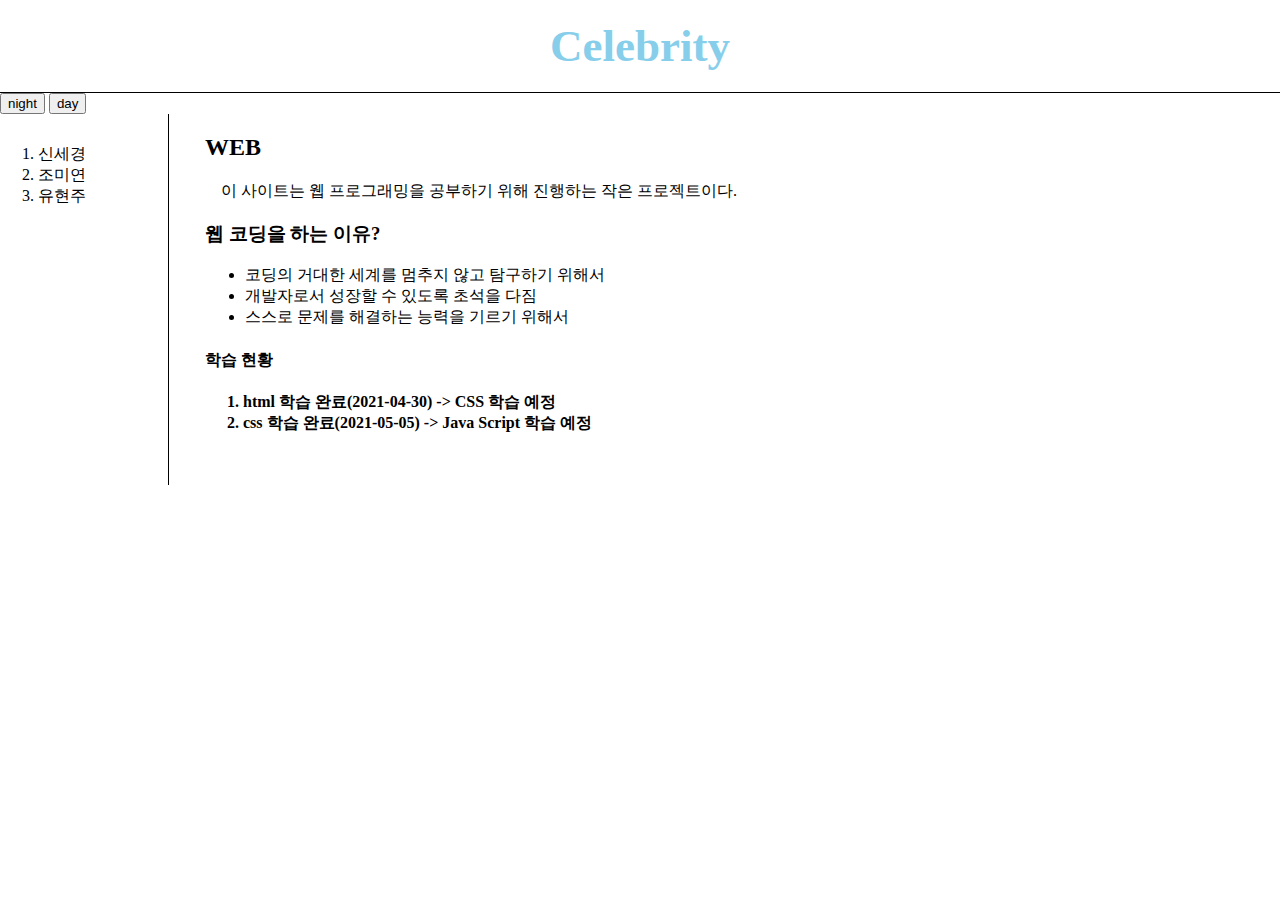
<file: index.html>
<!doctype html>
<html>
<head>
  <title>WEB1 - Index</title>
  <meta charset="utf-8">
<link rel="stylesheet" href="style.css">
</head>
<body>
  <h1><a href="index.html" style="color:skyblue">Celebrity</a></h1>
  <input type="button" value="night" onclick="
    document.querySelector('body').style.backgroundColor = 'black';
    document.querySelector('body').style.color = 'white';
  ">
  <input type="button" value="day" onclick="
    document.querySelector('body').style.backgroundColor = 'white';
    document.querySelector('body').style.color = 'black';
  ">
   <div id="grid">
    <ol>
      <li><a href="1.html"style="color:black">신세경</a></li>
      <li><a href="2.html"style="color:black">조미연</a></li>
      <li><a href="3.html"style="color:black">유현주</a></li>
    </ol>
     <div id="article">
      <h2>WEB</h2>
      <p style="padding-left:16px;">이 사이트는 웹 프로그래밍을 공부하기 위해 진행하는 작은 프로젝트이다. </p>
      <h3> 웹 코딩을 하는 이유? </h3>
        <ul>
          <li>코딩의 거대한 세계를 멈추지 않고 탐구하기 위해서</li>
          <li>개발자로서 성장할 수 있도록 초석을 다짐</li>
          <li>스스로 문제를 해결하는 능력을 기르기 위해서</li>
        </ul>
      <h4> 학습 현황 <h4>
         <ol id="notgrid">
          <li>html 학습 완료(2021-04-30) -> CSS 학습 예정</li>
          <li>css 학습 완료(2021-05-05) -> Java Script 학습 예정</li>
         </ol>

    </div>
  </div>
</body>
</html>
</file>
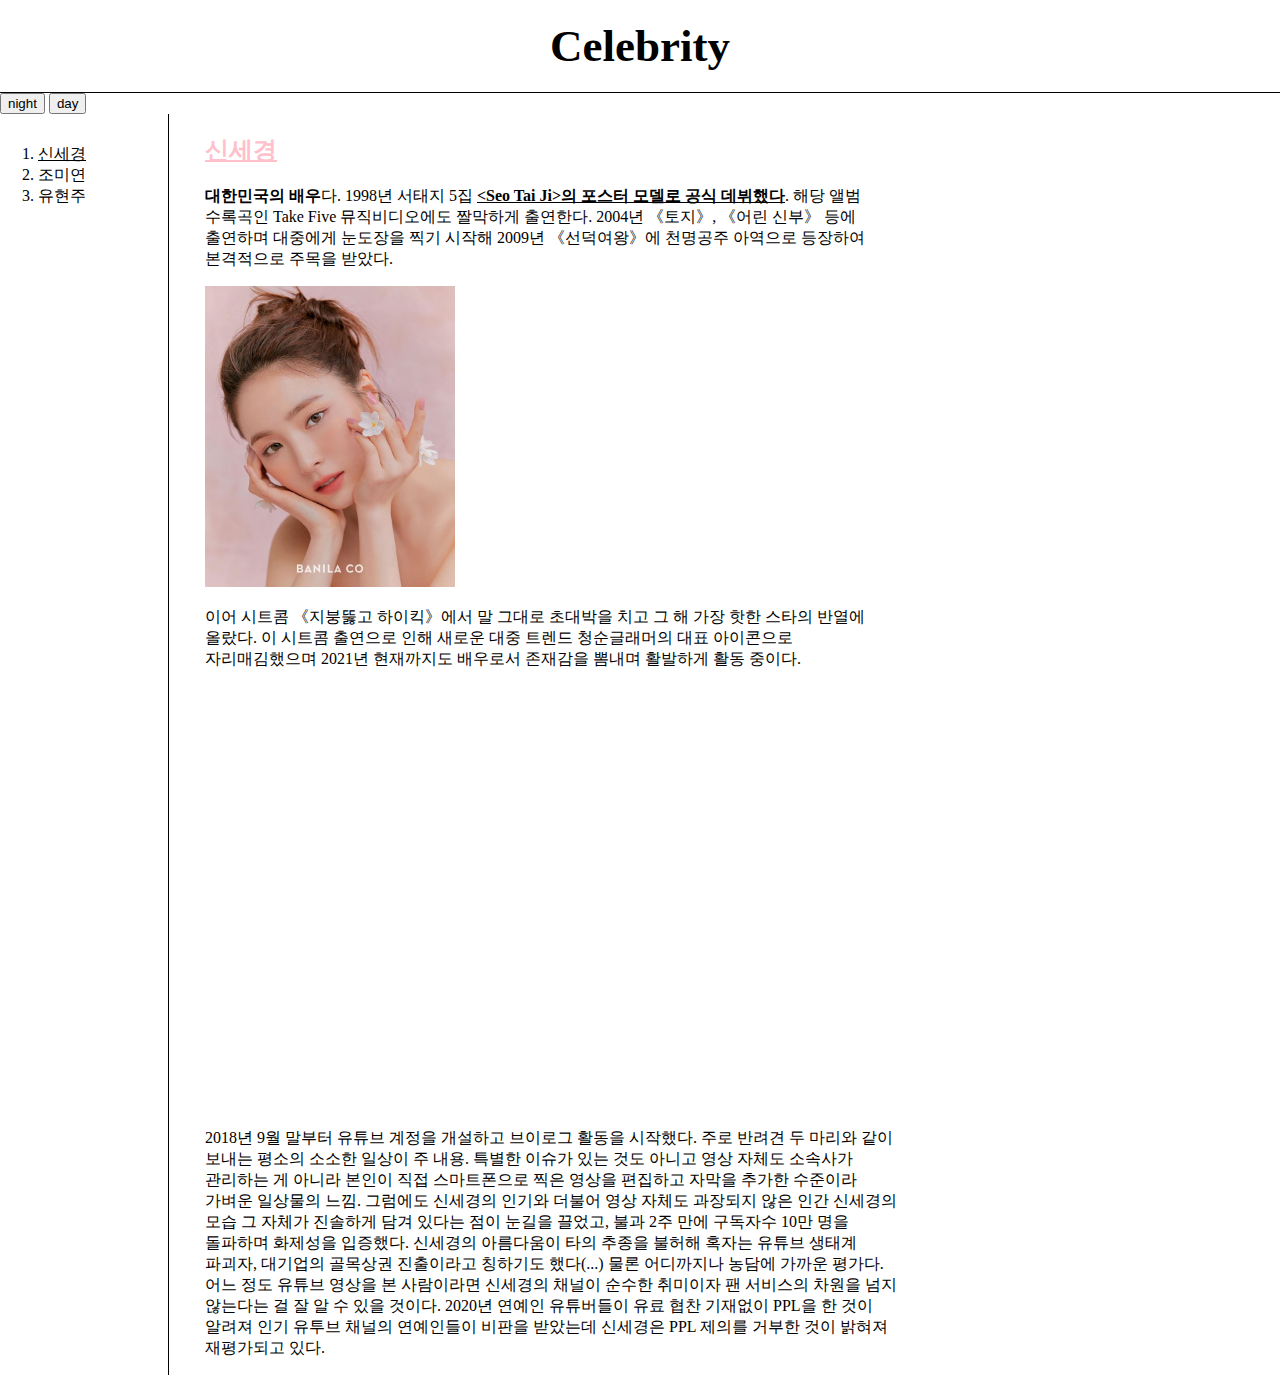
<file: 1.html>
<!doctype html>
<html>
<head>
  <title>WEB1 - 신세경</title>
  <meta charset="utf-8">
  <link rel="stylesheet" href="style.css">

</head>
<body>
  <h1><a href="index.html" style="color:black">Celebrity</a></h1>
  <input type="button" value="night" onclick="
    document.querySelector('body').style.backgroundColor = 'black';
    document.querySelector('body').style.color = 'white';
  ">
  <input type="button" value="day" onclick="
    document.querySelector('body').style.backgroundColor = 'white';
    document.querySelector('body').style.color = 'black';
  ">
   <div id="grid">
    <ol>
      <li><a href="1.html" style="text-decoration:underline;color:black">신세경</a></li>
      <li><a href="2.html" style="color:black">조미연</a></li>
      <li><a href="3.html" style="color:black">유현주</a></li>
    </ol>
    <div id="article">
      <h2><a href="https://namu.wiki/w/%EC%8B%A0%EC%84%B8%EA%B2%BD"
             target="_blank" title="나무위키_신세경"  style="text-decoration:underline; color:pink;" >신세경</a></h2>
      <div class="para">
        <p><strong>대한민국의 배우</strong>다. 1998년 서태지 5집 <strong><u> &ltSeo Tai Ji&gt의 포스터 모델로 공식 데뷔했다</u></strong>.
          해당 앨범 수록곡인 Take Five 뮤직비디오에도 짤막하게 출연한다.
          2004년 《토지》, 《어린 신부》 등에 출연하며 대중에게 눈도장을 찍기 시작해
          2009년 《선덕여왕》에 천명공주 아역으로 등장하여 본격적으로 주목을 받았다.
        </p>

      <a href="https://www.banila.com/" target="_blank" title="바닐라닷컴 BANILA.COM">
        <img src="신세경 프로필.jpg" width="250px">
      </a>
      <div style="margin-top:16px;margin-bottom : 18px">이어 시트콤 《지붕뚫고 하이킥》에서 말 그대로 초대박을 치고 그 해 가장 핫한 스타의 반열에 올랐다.
        이 시트콤 출연으로 인해 새로운 대중 트렌드 청순글래머의 대표 아이콘으로 자리매김했으며 2021년 현재까지도 배우로서 존재감을
        뽐내며 활발하게 활동 중이다.
      </div>

      <div class="youtube">
        <iframe width="100%" height="200" src="https://www.youtube.com/embed/JgNa1vPpEz0" title="YouTube video player" frameborder="0" allow="accelerometer; autoplay; clipboard-write; encrypted-media; gyroscope; picture-in-picture" allowfullscreen></iframe>
      </div>
     </div>
      <div class="para">
        <p>
          2018년 9월 말부터 유튜브 계정을 개설하고 브이로그 활동을 시작했다.
          주로 반려견 두 마리와 같이 보내는 평소의 소소한 일상이 주 내용.
          특별한 이슈가 있는 것도 아니고 영상 자체도 소속사가 관리하는 게 아니라 본인이
          직접 스마트폰으로 찍은 영상을 편집하고 자막을 추가한 수준이라 가벼운 일상물의 느낌.
          그럼에도 신세경의 인기와 더불어 영상 자체도 과장되지 않은 인간 신세경의 모습 그 자체가 진솔하게
          담겨 있다는 점이 눈길을 끌었고, 불과 2주 만에 구독자수 10만 명을 돌파하며 화제성을 입증했다.
          신세경의 아름다움이 타의 추종을 불허해 혹자는 유튜브 생태계 파괴자, 대기업의 골목상권 진출이라고
          칭하기도 했다(...) 물론 어디까지나 농담에 가까운 평가다. 어느 정도 유튜브 영상을 본 사람이라면
          신세경의 채널이 순수한 취미이자 팬 서비스의 차원을 넘지 않는다는 걸 잘 알 수 있을 것이다.
          2020년 연예인 유튜버들이 유료 협찬 기재없이 PPL을 한 것이 알려져 인기 유투브 채널의 연예인들이
          비판을 받았는데 신세경은 PPL 제의를 거부한 것이 밝혀져 재평가되고 있다.
        </p>
      </div>
    </div>
  </div>
</body>
</html>
</file>
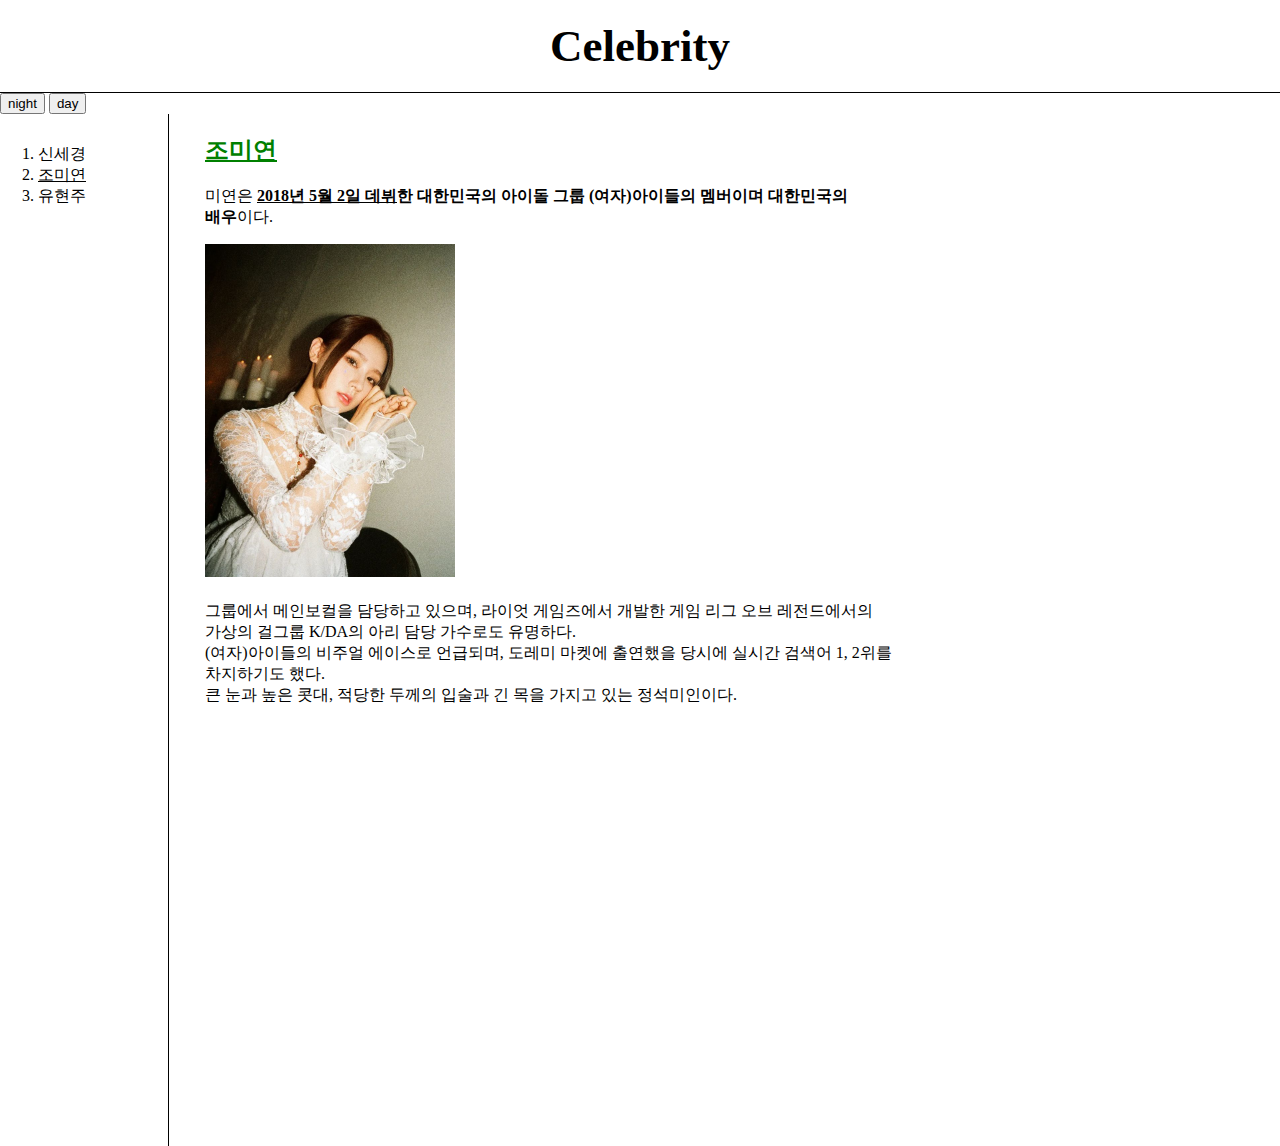
<file: 2.html>
<!doctype html>
<html>
<head>
  <title>WEB1 - 조미연</title>
  <meta charset="utf-8">
  <link rel="stylesheet" href="style.css">
</head>
<body>
  <h1><a href="index.html" style="color:black">Celebrity</a></h1>
  <input type="button" value="night" onclick="
    document.querySelector('body').style.backgroundColor = 'black';
    document.querySelector('body').style.color = 'white';
  ">
  <input type="button" value="day" onclick="
    document.querySelector('body').style.backgroundColor = 'white';
    document.querySelector('body').style.color = 'black';
  ">
   <div id="grid">
    <ol>
      <li><a href="1.html">신세경</a></li>
      <li><a href="2.html" style="text-decoration:underline">조미연</a></li>
      <li><a href="3.html"style="color:black">유현주</a></li>
    </ol>
     <div id="article">
      <h2><a href="https://namu.wiki/w/%EB%AF%B8%EC%97%B0?from=%EC%A1%B0%EB%AF%B8%EC%97%B0"
             target="_blank" title="나무위키_조미연" style="text-decoration:underline;color:green">조미연</a></h2>
      <div class="para">
        <p>미연은 <strong><u>2018년 5월 2일 데뷔</u>한 대한민국의 아이돌 그룹 (여자)아이들의 멤버이며 대한민국의 배우</strong>이다.</p>
        <a href="http://www.cubeent.co.kr/" target="_blank" title="큐브 엔터테인먼트">
             <img src="조미연 프로필.jpg" width="250px">
        </a>
        <p style="margin-top:20px; " >
          그룹에서 메인보컬을 담당하고 있으며, 라이엇 게임즈에서 개발한 게임
          리그 오브 레전드에서의 가상의 걸그룹 K/DA의 아리 담당 가수로도 유명하다.<br>
          (여자)아이들의 비주얼 에이스로 언급되며, 도레미 마켓에 출연했을 당시에 실시간 검색어 1, 2위를 차지하기도 했다.<br>
          큰 눈과 높은 콧대, 적당한 두께의 입술과 긴 목을 가지고 있는 정석미인이다.<br>
        </p>
        <div class="youtube">
          <iframe width="100%" height="200" src="https://www.youtube.com/embed/gyNGq5hs-Zg" title="YouTube video player" frameborder="0" allow="accelerometer; autoplay; clipboard-write; encrypted-media; gyroscope; picture-in-picture" allowfullscreen></iframe>
        </div>
      </div>
    </div>
  </div>
</body>
</html>
</file>
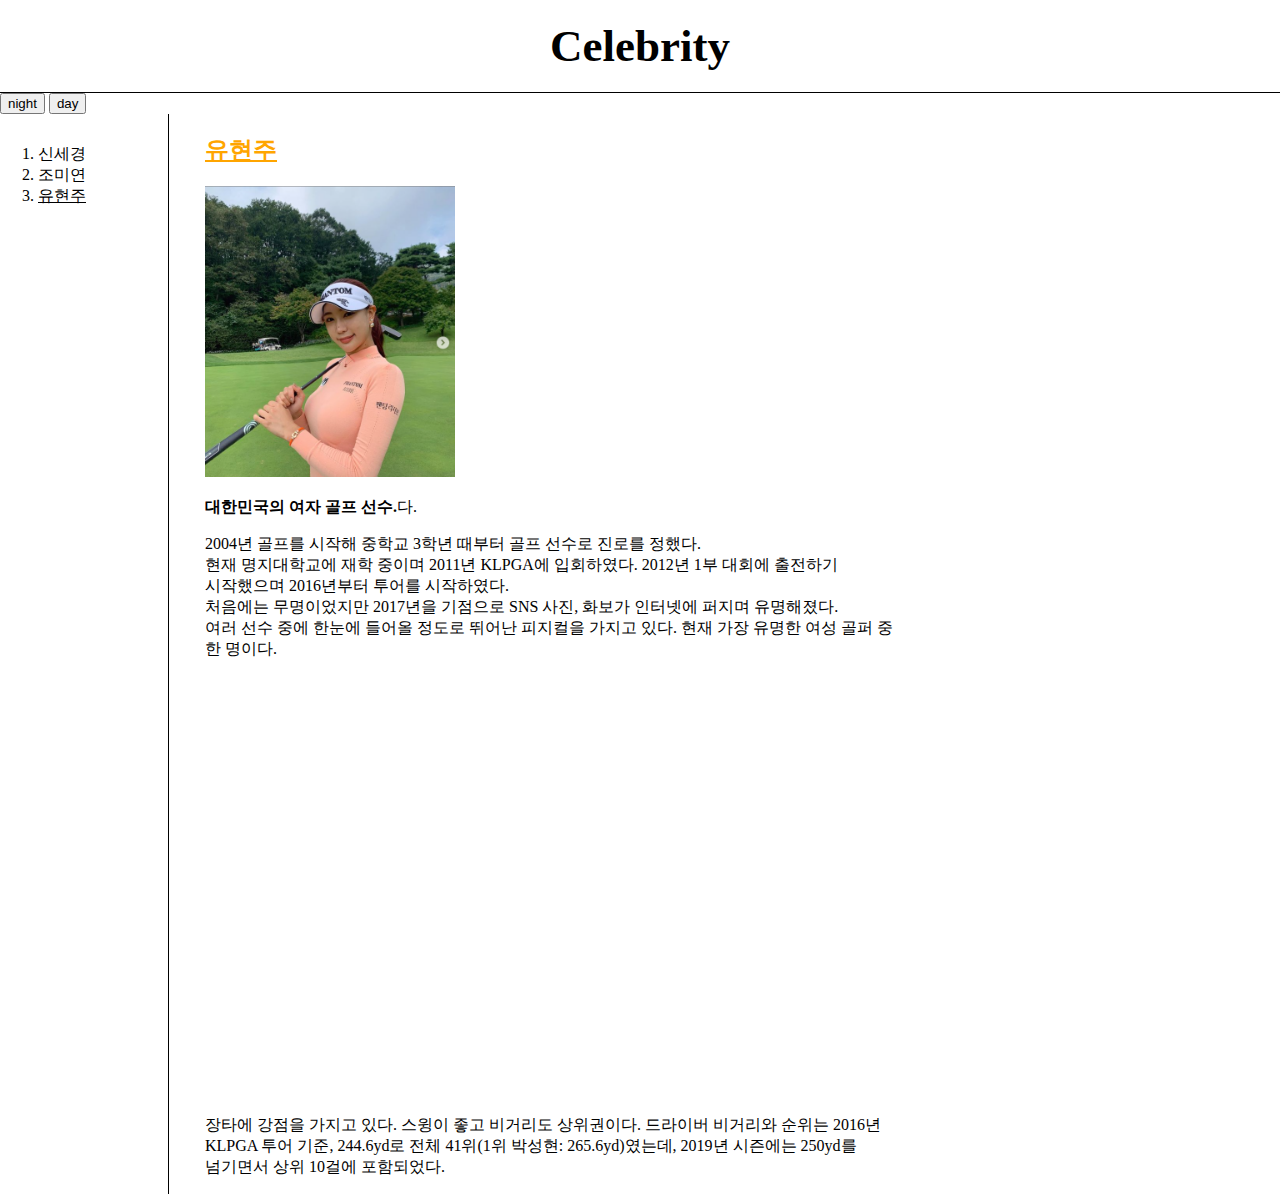
<file: 3.html>
<!doctype html>
<html>
<head>
  <title>WEB1 - 유현주</title>
  <meta charset="utf-8">
  <link rel="stylesheet" href="style.css">


</head>
<body>
  <h1><a href="index.html" style="color:black">Celebrity</a></h1>
  <input type="button" value="night" onclick="
    document.querySelector('body').style.backgroundColor = 'black';
    document.querySelector('body').style.color = 'white';
  ">
  <input type="button" value="day" onclick="
    document.querySelector('body').style.backgroundColor = 'white';
    document.querySelector('body').style.color = 'black';
  ">
   <div id="grid">
    <ol>
      <li><a href="1.html">신세경</a></li>
      <li><a href="2.html">조미연</a></li>
      <li><a href="3.html"style="text-decoration:underline;">유현주</a></li>
    </ol>
     <div id="article">
      <h2><a href="https://namu.wiki/w/%EC%9C%A0%ED%98%84%EC%A3%BC(%EA%B3%A8%ED%94%84%EC%84%A0%EC%88%98)"
             target="_blank" title="나무위키_유현주" style="color:orange;text-decoration:underline">유현주</a></h2>
      <a href="https://www.instagram.com/_hyunju.__/" target="_blank" title="유현주 인스타그램">
        <img src="유현주 프로필.png" width="250px">
      </a>
      <div class="para">
        <p><strong>대한민국의 여자 골프 선수.</strong>다.</p>
        <p style="margin-top:10px;">2004년 골프를 시작해 중학교 3학년 때부터 골프 선수로 진로를 정했다.<br>
                                    현재 명지대학교에 재학 중이며 2011년 KLPGA에 입회하였다. 2012년 1부 대회에 출전하기 시작했으며 2016년부터 투어를 시작하였다.<br>
                                    처음에는 무명이었지만 2017년을 기점으로 SNS 사진, 화보가 인터넷에 퍼지며 유명해졌다.<br>
                                    여러 선수 중에 한눈에 들어올 정도로 뛰어난 피지컬을 가지고 있다. 현재 가장 유명한 여성 골퍼 중 한 명이다.
        </p>
        <div class="youtube">
          <iframe width="100%" height="200" src="https://www.youtube.com/embed/iKtpiglkFbI" title="YouTube video player" frameborder="0" allow="accelerometer; autoplay; clipboard-write; encrypted-media; gyroscope; picture-in-picture" allowfullscreen></iframe>
        </div>
        <p>
          장타에 강점을 가지고 있다. 스윙이 좋고 비거리도 상위권이다. 드라이버 비거리와 순위는 2016년 KLPGA 투어 기준, 244.6yd로 전체 41위(1위 박성현: 265.6yd)였는데, 2019년 시즌에는 250yd를 넘기면서 상위 10걸에 포함되었다.
        </p>
      </div>
    </div>
  </div>
</body>
</html>
</file>
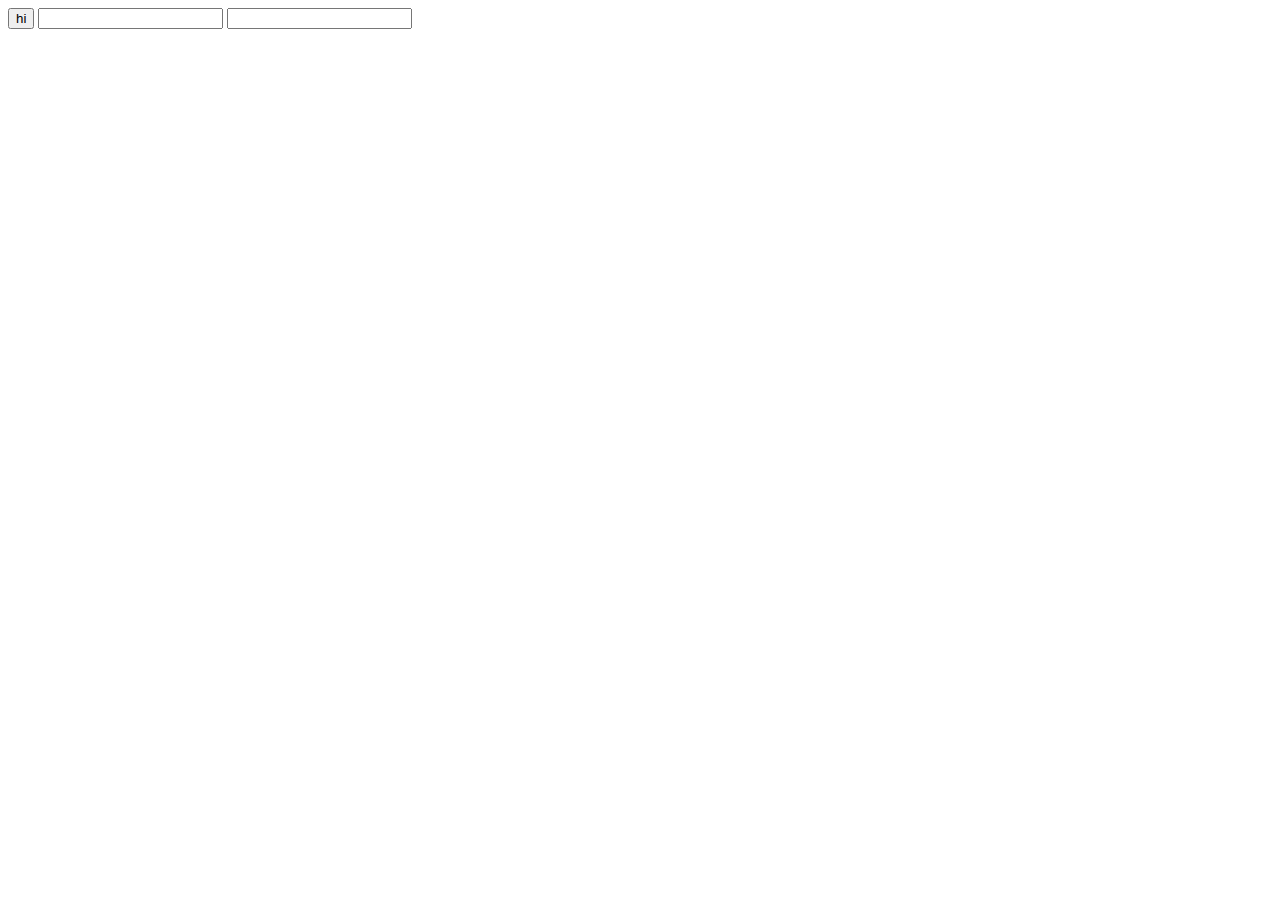
<file: js.html>
<!DOCTYPE html>
<html lang="en" dir="ltr">
  <head>
    <meta charset="utf-8">
    <title></title>
  </head>
  <body>
    <input type="button" value="hi" onclick="alert('hi')">
    <input type="text" onchange="alert('changed')">
    <input type="text" onkeydown="alert('key down!')"
    <!-- 5월 8일자는 웹 브라우저의 콘솔창을 이용하여 자바 스크립트의 연산 및 여러 예제 실행을 진행하였음 -->

  </body>
</html>
</file>
<file: style.css>
body {
      margin:0;
    }
    a {
      text-decoration: none;
      color: black;
    }
    h1 {
      font-size: 45px;
      text-align: center;
      border-bottom: 1px solid black;
      margin:0;
      padding:20px;
    }
    ol {
      border-right: 1px solid black;
      width: 100px;
      margin: 0;
      padding:30px;
    }
    .para {
      width: 700px;

    }
    #grid{
      display: grid;
      grid-template-columns: 150px 1fr;
    }
    #grid ol{
      padding-left: 38px;
    }
    #grid #article #notgrid {
      border-right: none;
      width : 500px;
      padding-top: 0;

    }
    #grid #article{
      padding-left: 55px;
    }
    @media(max-width:1000px){
      #grid{
        display: block;
      }
      #grid ol {
        border-right: none;
        padding-left: 73px;
      }
      #grid #article #notgrid{
        padding-left: 40px;
      }
      .para {
        width : auto;
      }
      .youtube {
        margin-right: 50px;
      }

    }
    .youtube {position:relative; padding-bottom:56.25%; padding-top:30px; height:0; overflow:hidden;}
    .youtube iframe,
    .youtube object,
    .youtube embed {position:absolute; top:0; left:0; width:100%; height:100%;}
    html{
      word-break: keep-all;
    }
</file>
